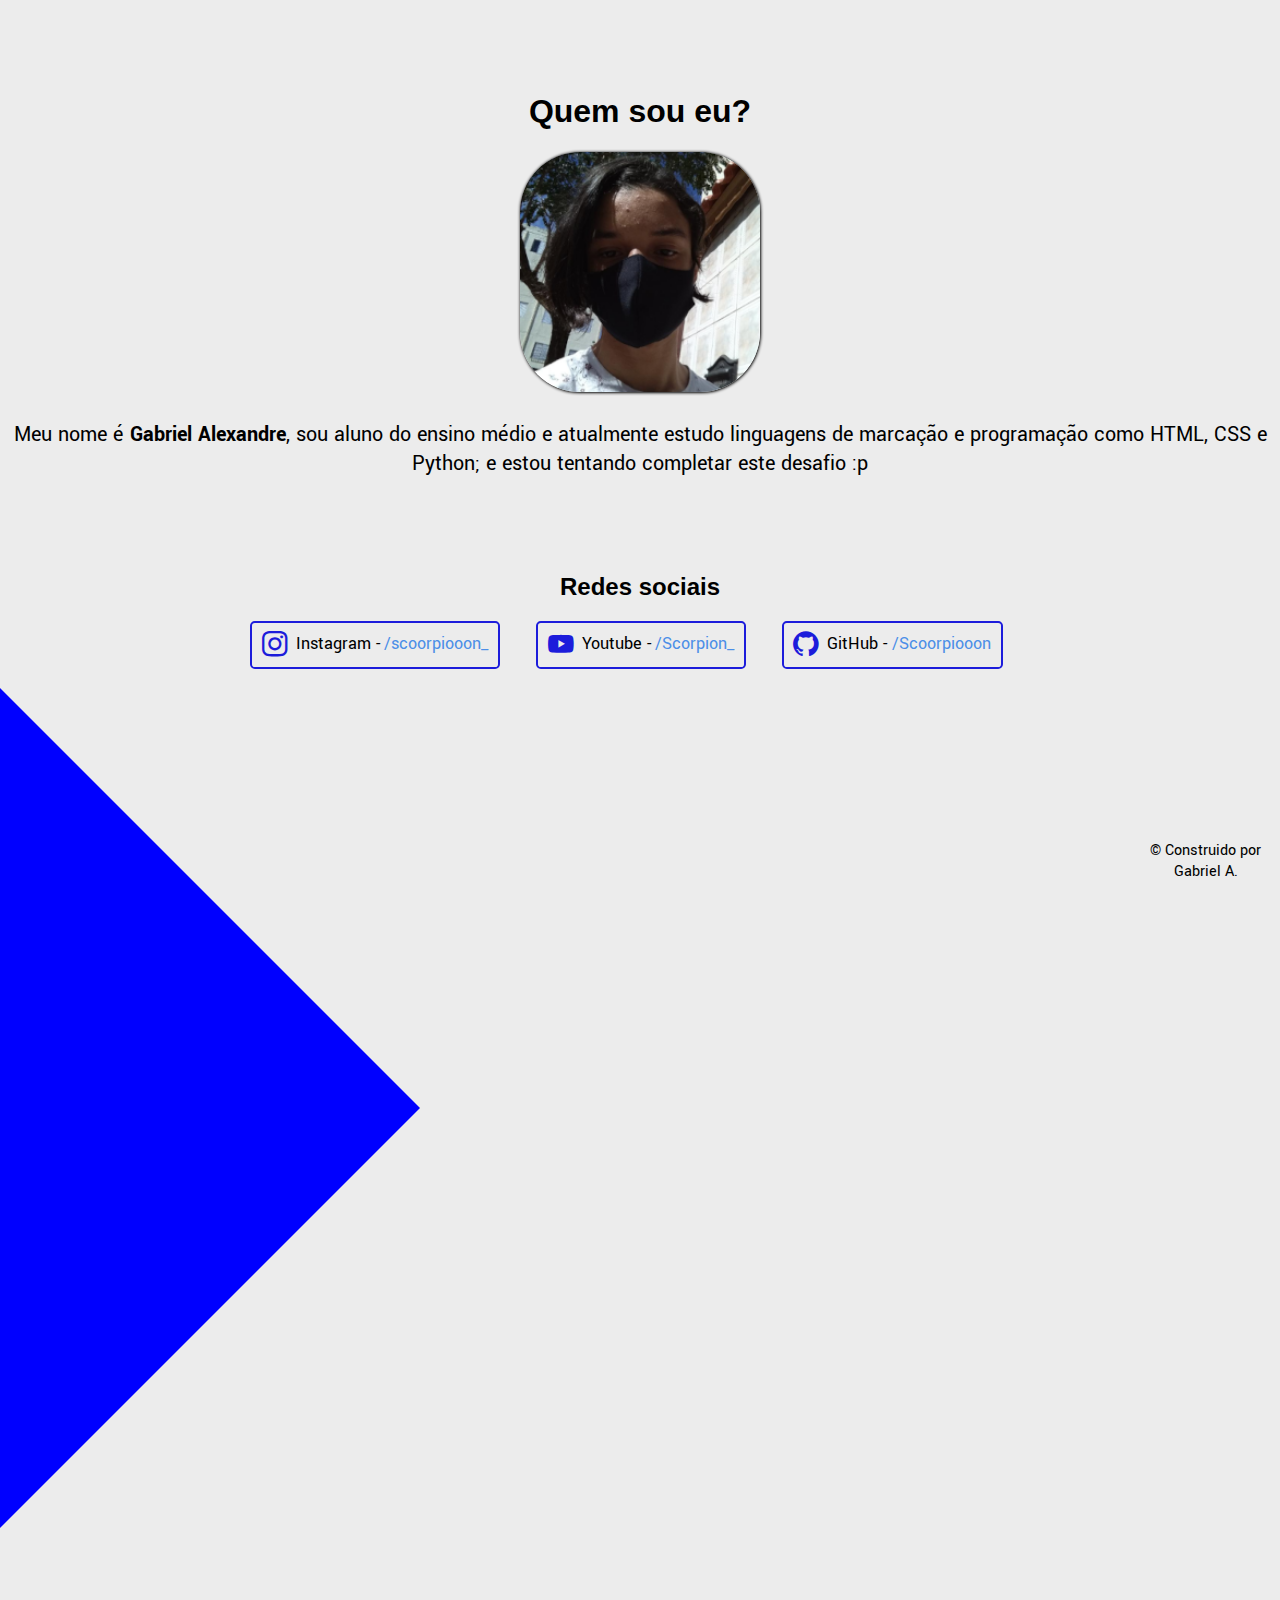
<file: index.html>
<!DOCTYPE html>
<html lang="pt-BR">

<head>
    <meta charset="UTF-8">
    <meta http-equiv="X-UA-Compatible" content="IE=edge">
    <meta name="viewport" content="width=device-width, initial-scale=1.0">
    <link rel="shortcut icon" href="icone.ico" type="image/x-icon">
    <!-- ICONS -->
    <link rel="stylesheet" href="assets/style.css">

    <!-- CSS -->
    <link rel="stylesheet" href="style.css">

    <link rel="preconnect" href="https://fonts.googleapis.com">
    <link rel="preconnect" href="https://fonts.gstatic.com" crossorigin>

    <!-- FONTS -->
    <link href="https://fonts.googleapis.com/css2?family=Yantramanav:wght@300;700&display=swap" rel="stylesheet">

    <!-- TITLE -->
    <title>Sobre mim</title>

</head>

<body>
    <div class="papeldeparede1"></div>
    <h1 id="tituloprincipal" class="title">Quem sou eu?</h1>
    <img src="foto.png" alt="Minha foto" class="profile">
    <p class="text">Meu nome é <strong>Gabriel Alexandre</strong>, sou aluno do ensino médio e atualmente estudo linguagens de marcação e programação como HTML, CSS e Python; e estou tentando completar este desafio :p</p>

    <h2 class="title">Redes sociais</h2>
    <ul>
        <li><i class="icon-instagram"></i> <div> Instagram - </div>  <a href="https://www.instagram.com/scoorpiooon_/" target="_blank" rel="external">/scoorpiooon_</a></li>
        <li><i class="icon-youtube"></i> <div> Youtube - </div> <a href="https://www.youtube.com/channel/UCXpitt6KezuigfRpeys9CiQ" target="_blank" rel="external">/Scorpion_</a></li>
        <li><i class="icon-github"></i> <div> GitHub - </div><a href="https://github.com/Scoorpiooon" target="_blank" rel="external">/Scoorpiooon</a></li>

    </ul>

    <footer>

        <div>© Construido por Gabriel A.</div>

    </footer>

</body>

</html>

<!-- Desenvolvido por Gabriel A. (28/11/2021) -->
</file>
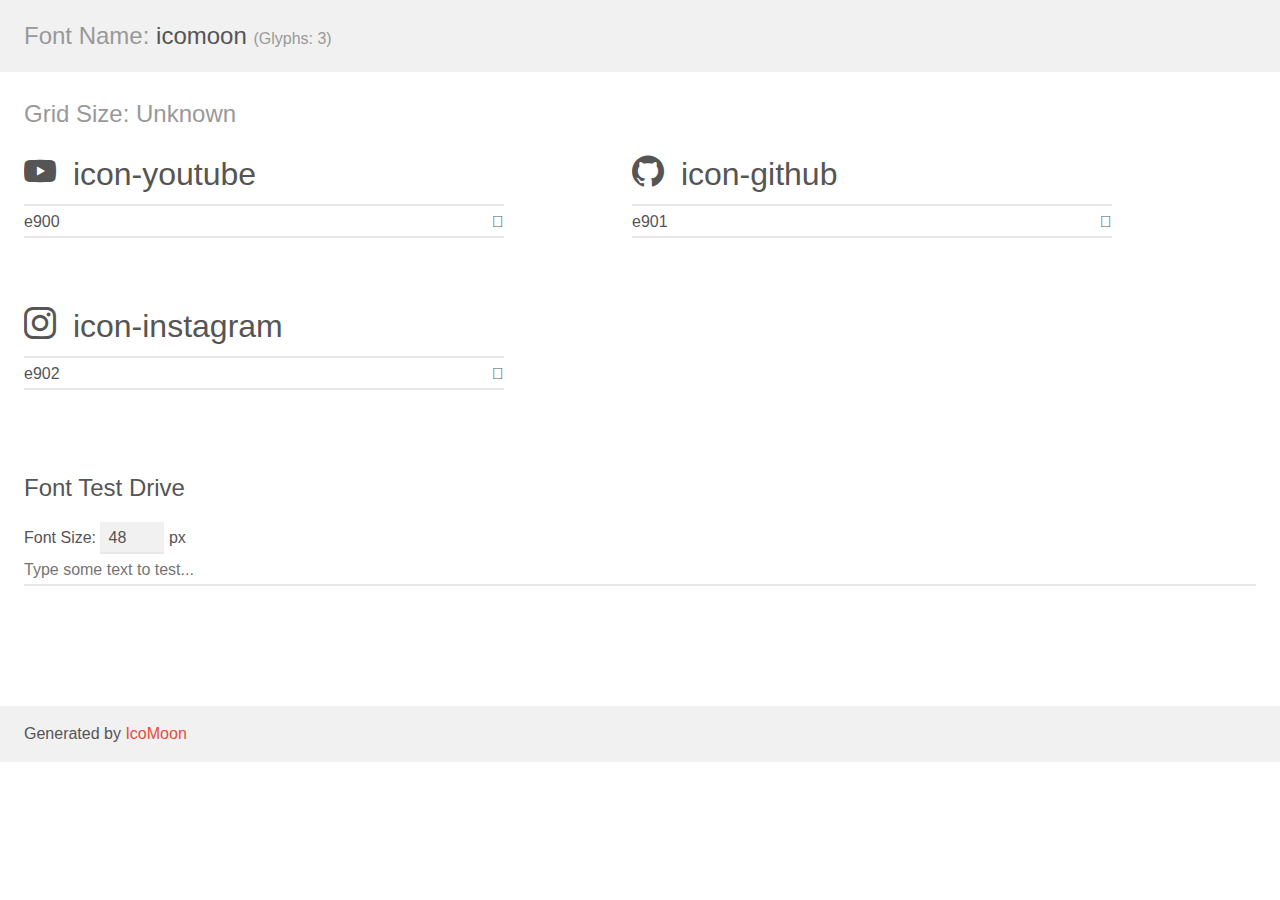
<file: assets/demo.html>
<!doctype html>
<html>
<head>
    <meta charset="utf-8">
    <title>IcoMoon Demo</title>
    <meta name="description" content="An Icon Font Generated By IcoMoon.io">
    <meta name="viewport" content="width=device-width, initial-scale=1">
    <link rel="stylesheet" href="demo-files/demo.css">
    <link rel="stylesheet" href="style.css"></head>
<body>
    <div class="bgc1 clearfix">
        <h1 class="mhmm mvm"><span class="fgc1">Font Name:</span> icomoon <small class="fgc1">(Glyphs:&nbsp;3)</small></h1>
    </div>
    <div class="clearfix mhl ptl">
        <h1 class="mvm mtn fgc1">Grid Size: Unknown</h1>
        <div class="glyph fs1">
            <div class="clearfix bshadow0 pbs">
                <span class="icon-youtube"></span>
                <span class="mls"> icon-youtube</span>
            </div>
            <fieldset class="fs0 size1of1 clearfix hidden-false">
                <input type="text" readonly value="e900" class="unit size1of2" />
                <input type="text" maxlength="1" readonly value="&#xe900;" class="unitRight size1of2 talign-right" />
            </fieldset>
            <div class="fs0 bshadow0 clearfix hidden-true">
                <span class="unit pvs fgc1">liga: </span>
                <input type="text" readonly value="" class="liga unitRight" />
            </div>
        </div>
        <div class="glyph fs1">
            <div class="clearfix bshadow0 pbs">
                <span class="icon-github"></span>
                <span class="mls"> icon-github</span>
            </div>
            <fieldset class="fs0 size1of1 clearfix hidden-false">
                <input type="text" readonly value="e901" class="unit size1of2" />
                <input type="text" maxlength="1" readonly value="&#xe901;" class="unitRight size1of2 talign-right" />
            </fieldset>
            <div class="fs0 bshadow0 clearfix hidden-true">
                <span class="unit pvs fgc1">liga: </span>
                <input type="text" readonly value="" class="liga unitRight" />
            </div>
        </div>
        <div class="glyph fs1">
            <div class="clearfix bshadow0 pbs">
                <span class="icon-instagram"></span>
                <span class="mls"> icon-instagram</span>
            </div>
            <fieldset class="fs0 size1of1 clearfix hidden-false">
                <input type="text" readonly value="e902" class="unit size1of2" />
                <input type="text" maxlength="1" readonly value="&#xe902;" class="unitRight size1of2 talign-right" />
            </fieldset>
            <div class="fs0 bshadow0 clearfix hidden-true">
                <span class="unit pvs fgc1">liga: </span>
                <input type="text" readonly value="" class="liga unitRight" />
            </div>
        </div>
    </div>

    <!--[if gt IE 8]><!-->
    <div class="mhl clearfix mbl">
        <h1>Font Test Drive</h1>
        <label>
            Font Size: <input id="fontSize" type="number" class="textbox0 mbm"
            min="8" value="48" />
            px
        </label>
        <input id="testText" type="text" class="phl size1of1 mvl"
        placeholder="Type some text to test..." value=""/>
        <div id="testDrive" class="icon-" style="font-family: icomoon">&nbsp;
        </div>
    </div>
    <!--<![endif]-->
    <div class="bgc1 clearfix">
        <p class="mhl">Generated by <a href="https://icomoon.io/app">IcoMoon</a></p>
    </div>

    <script src="demo-files/demo.js"></script>
</body>
</html>
</file>
<file: assets/style.css>
@font-face {
  font-family: 'icomoon';
  src:  url('fonts/icomoon.eot?scrg1w');
  src:  url('fonts/icomoon.eot?scrg1w#iefix') format('embedded-opentype'),
    url('fonts/icomoon.ttf?scrg1w') format('truetype'),
    url('fonts/icomoon.woff?scrg1w') format('woff'),
    url('fonts/icomoon.svg?scrg1w#icomoon') format('svg');
  font-weight: normal;
  font-style: normal;
  font-display: block;
}

[class^="icon-"], [class*=" icon-"] {
  /* use !important to prevent issues with browser extensions that change fonts */
  font-family: 'icomoon' !important;
  speak: never;
  font-style: normal;
  font-weight: normal;
  font-variant: normal;
  text-transform: none;
  line-height: 1;

  /* Better Font Rendering =========== */
  -webkit-font-smoothing: antialiased;
  -moz-osx-font-smoothing: grayscale;
}

.icon-youtube:before {
  content: "\e900";
}
.icon-github:before {
  content: "\e901";
}
.icon-instagram:before {
  content: "\e902";
}
</file>
<file: style.css>
body {
  background-color: rgb(236, 236, 236);
  text-align: center;
  height: 100vh;
  font-family: 'Yantramanav', sans-serif;
  overflow: hidden;

}

root {
  --list-size: 1.3rem;
  --main-color: rgb(28, 28, 219);

}

body::after {
  position: absolute;
  content: '';
  width: 0;
  height: 0;
  left: -5rem;
  top: 38rem;
  border-left: 500px solid blue;
  border-top: 500px solid transparent;
  border-bottom: 500px solid transparent;

}



.profile:hover {
  transition: 0.5s;
  width: 16rem;
  height: 16rem;


}

ul {
  text-decoration: none;
  list-style-type: none;

}

.title {
  font-family:'Segoe UI', Tahoma, Geneva, Verdana, sans-serif;
  padding-top: 4.5rem;

}

.text {
  font-size: 1.4rem;


}

.profile {
  width: 15rem;
  height: 15rem;
  border-radius: 25%;
  box-shadow: 0.5px 0.5px 3px 0.4px rgb(0, 0, 0.3);

}

ul li i {
  font-size: 1.6rem;
  color: rgb(28, 28, 219);
  padding-right: 0.5rem;

}

ul li {
  display: inline-flex;
  position: relative;
  margin-left: auto;
  margin-right: 2rem;
  font-size: var(--list-size);
  left: -1.1rem;

  border: 0.13rem solid rgb(28, 28, 219);
  border-radius: 0.3rem;

  padding: 0.6rem;
}

ul li a {
  text-decoration: none;
  color: rgb(76, 143, 231);
  font-size: 1.1rem;

}

ul li a:hover {
  transition: 0.4s;
  font-size: 1.4rem;
  --list-size: 1.5rem;

}

ul li div {
  font-size: 1.1rem;
  padding-right: 0.3rem;

}


footer div {
  position: absolute;

  left: 89%;
  bottom: 2%;

  padding-right: 0.5rem;
}

/* Desenvolvido por Gabriel A. (28/11/2021)*/
</file>
<file: assets/demo-files/demo.css>
body {
  padding: 0;
  margin: 0;
  font-family: sans-serif;
  font-size: 1em;
  line-height: 1.5;
  color: #555;
  background: #fff;
}
h1 {
  font-size: 1.5em;
  font-weight: normal;
}
small {
  font-size: .66666667em;
}
a {
  color: #e74c3c;
  text-decoration: none;
}
a:hover, a:focus {
  box-shadow: 0 1px #e74c3c;
}
.bshadow0, input {
  box-shadow: inset 0 -2px #e7e7e7;
}
input:hover {
  box-shadow: inset 0 -2px #ccc;
}
input, fieldset {
  font-family: sans-serif;
  font-size: 1em;
  margin: 0;
  padding: 0;
  border: 0;
}
input {
  color: inherit;
  line-height: 1.5;
  height: 1.5em;
  padding: .25em 0;
}
input:focus {
  outline: none;
  box-shadow: inset 0 -2px #449fdb;
}
.glyph {
  font-size: 16px;
  width: 15em;
  padding-bottom: 1em;
  margin-right: 4em;
  margin-bottom: 1em;
  float: left;
  overflow: hidden;
}
.liga {
  width: 80%;
  width: calc(100% - 2.5em);
}
.talign-right {
  text-align: right;
}
.talign-center {
  text-align: center;
}
.bgc1 {
  background: #f1f1f1;
}
.fgc1 {
  color: #999;
}
.fgc0 {
  color: #000;
}
p {
  margin-top: 1em;
  margin-bottom: 1em;
}
.mvm {
  margin-top: .75em;
  margin-bottom: .75em;
}
.mtn {
  margin-top: 0;
}
.mtl, .mal {
  margin-top: 1.5em;
}
.mbl, .mal {
  margin-bottom: 1.5em;
}
.mal, .mhl {
  margin-left: 1.5em;
  margin-right: 1.5em;
}
.mhmm {
  margin-left: 1em;
  margin-right: 1em;
}
.mls {
  margin-left: .25em;
}
.ptl {
  padding-top: 1.5em;
}
.pbs, .pvs {
  padding-bottom: .25em;
}
.pvs, .pts {
  padding-top: .25em;
}
.unit {
  float: left;
}
.unitRight {
  float: right;
}
.size1of2 {
  width: 50%;
}
.size1of1 {
  width: 100%;
}
.clearfix:before, .clearfix:after {
  content: " ";
  display: table;
}
.clearfix:after {
  clear: both;
}
.hidden-true {
  display: none;
}
.textbox0 {
  width: 3em;
  background: #f1f1f1;
  padding: .25em .5em;
  line-height: 1.5;
  height: 1.5em;
}
#testDrive {
  display: block;
  padding-top: 24px;
  line-height: 1.5;
}
.fs0 {
  font-size: 16px;
}
.fs1 {
  font-size: 32px;
}
</file>
